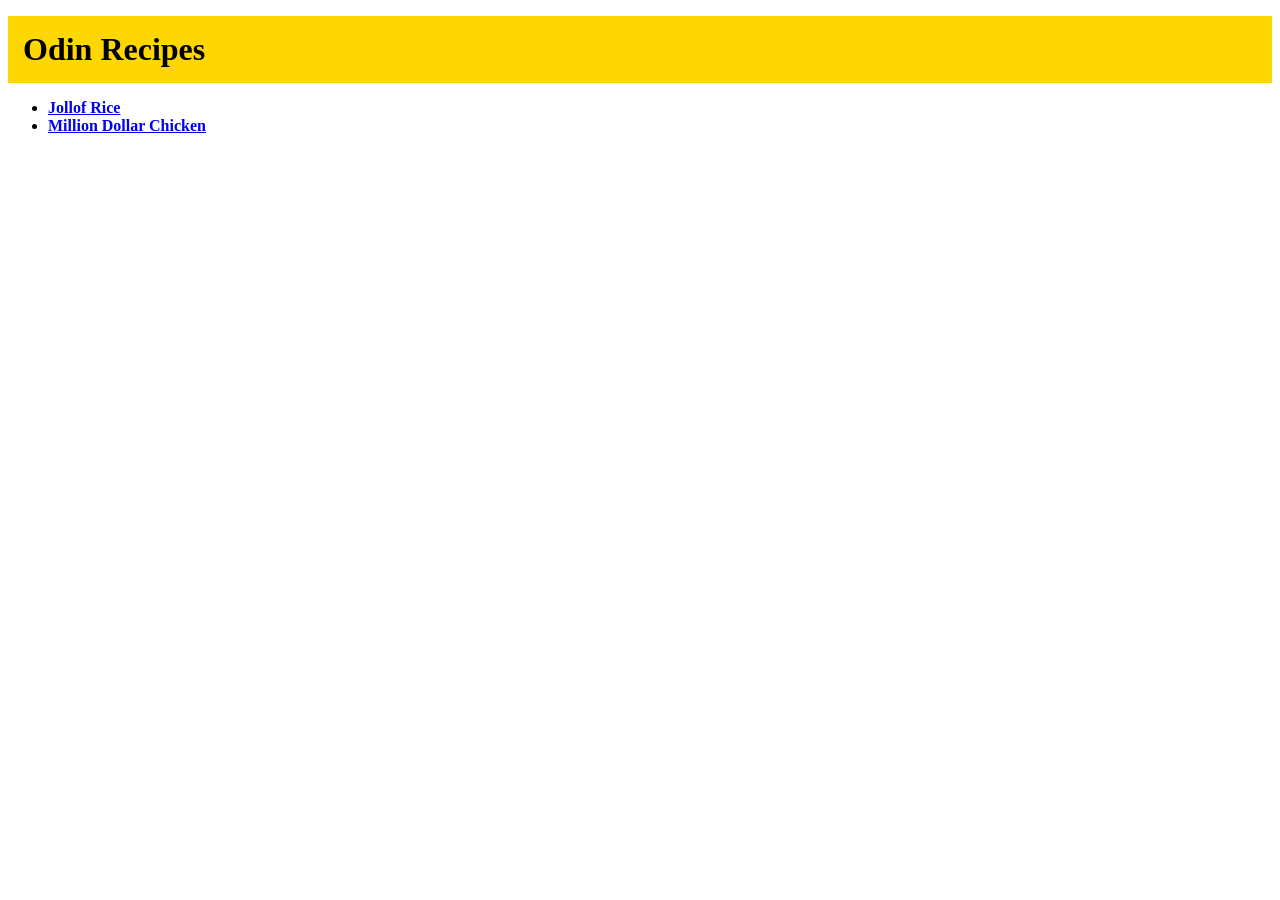
<file: index.html>
<!doctype html>
<html lang="en">
  <head>
    <meta charset="UTF-8" />
    <link rel="stylesheet" href="style.css" />
    <!-- <meta name="viewport" content="width=device-width, initial-scale=1.0"> -->
    <title>odin-recipes</title>
  </head>
  <body>
    <h1>Odin Recipes</h1>
    <ul>
      <li><a href="recipes/jollof.html">Jollof Rice</a></li>
      <li>
        <a href="recipes/million_dollar_chicken.html">Million Dollar Chicken</a>
      </li>
    </ul>
  </body>
</html>
</file>
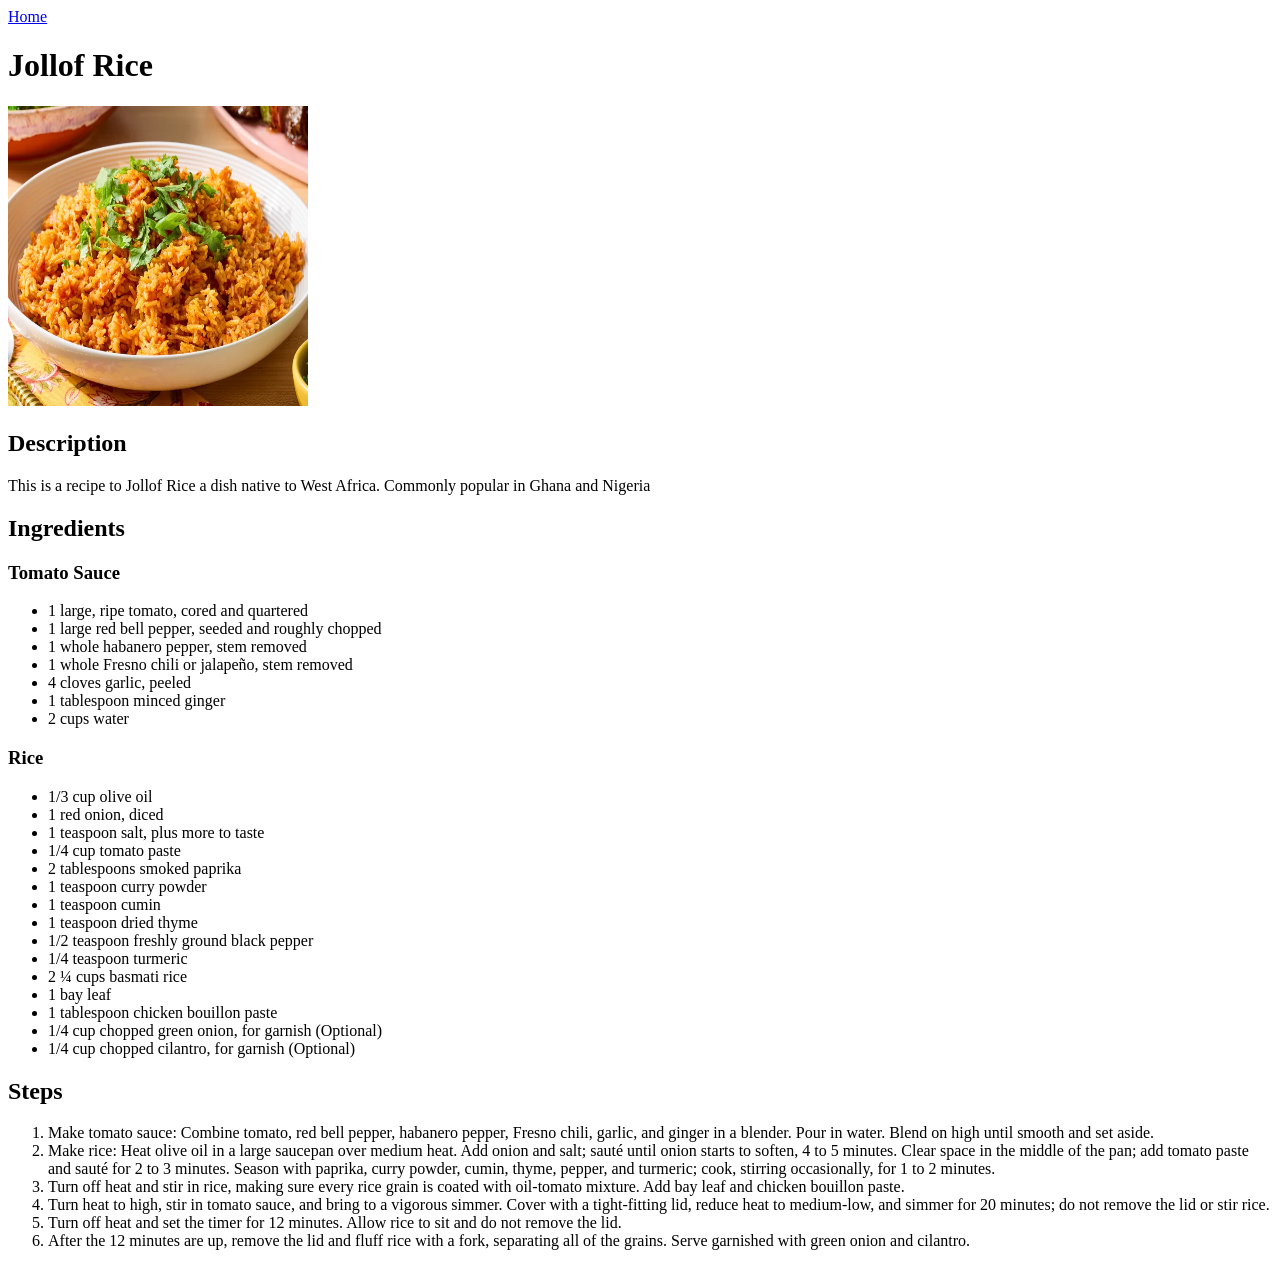
<file: recipes/jollof.html>
<!doctype html>
<html lang="en">
  <head>
    <meta charset="UTF-8" />
    <!-- <meta name="viewport" content="width=device-width, initial-scale=1.0"> -->
    <title>Jollof</title>
  </head>
  <body>
    <a href="../index.html">Home</a>
    <h1>Jollof Rice</h1>
    <img
      width="300"
      height="300"
      src="../images/jollof.jpg"
      alt="A tasty bowl of Jollof Rice"
    />
    <h2>Description</h2>
    <p>
      This is a recipe to Jollof Rice a dish native to West Africa. Commonly
      popular in Ghana and Nigeria
    </p>
    <h2>Ingredients</h2>
    <h3>Tomato Sauce</h3>
    <ul>
      <li>1 large, ripe tomato, cored and quartered</li>
      <li>1 large red bell pepper, seeded and roughly chopped</li>
      <li>1 whole habanero pepper, stem removed</li>
      <li>1 whole Fresno chili or jalapeño, stem removed</li>
      <li>4 cloves garlic, peeled</li>
      <li>1 tablespoon minced ginger</li>
      <li>2 cups water</li>
    </ul>
    <h3>Rice</h3>
    <ul>
      <li>1/3 cup olive oil</li>
      <li>1 red onion, diced</li>
      <li>1 teaspoon salt, plus more to taste</li>
      <li>1/4 cup tomato paste</li>
      <li>2 tablespoons smoked paprika</li>
      <li>1 teaspoon curry powder</li>
      <li>1 teaspoon cumin</li>
      <li>1 teaspoon dried thyme</li>
      <li>1/2 teaspoon freshly ground black pepper</li>
      <li>1/4 teaspoon turmeric</li>
      <li>2 ¼ cups basmati rice</li>
      <li>1 bay leaf</li>
      <li>1 tablespoon chicken bouillon paste</li>
      <li>1/4 cup chopped green onion, for garnish (Optional)</li>
      <li>1/4 cup chopped cilantro, for garnish (Optional)</li>
    </ul>
    <h2>Steps</h2>
    <ol>
      <li>
        Make tomato sauce: Combine tomato, red bell pepper, habanero pepper,
        Fresno chili, garlic, and ginger in a blender. Pour in water. Blend on
        high until smooth and set aside.
      </li>
      <li>
        Make rice: Heat olive oil in a large saucepan over medium heat. Add
        onion and salt; sauté until onion starts to soften, 4 to 5 minutes.
        Clear space in the middle of the pan; add tomato paste and sauté for 2
        to 3 minutes. Season with paprika, curry powder, cumin, thyme, pepper,
        and turmeric; cook, stirring occasionally, for 1 to 2 minutes.
      </li>
      <li>
        Turn off heat and stir in rice, making sure every rice grain is coated
        with oil-tomato mixture. Add bay leaf and chicken bouillon paste.
      </li>
      <li>
        Turn heat to high, stir in tomato sauce, and bring to a vigorous simmer.
        Cover with a tight-fitting lid, reduce heat to medium-low, and simmer
        for 20 minutes; do not remove the lid or stir rice.
      </li>
      <li>
        Turn off heat and set the timer for 12 minutes. Allow rice to sit and do
        not remove the lid.
      </li>
      <li>
        After the 12 minutes are up, remove the lid and fluff rice with a fork,
        separating all of the grains. Serve garnished with green onion and
        cilantro.
      </li>
    </ol>
  </body>
</html>
</file>
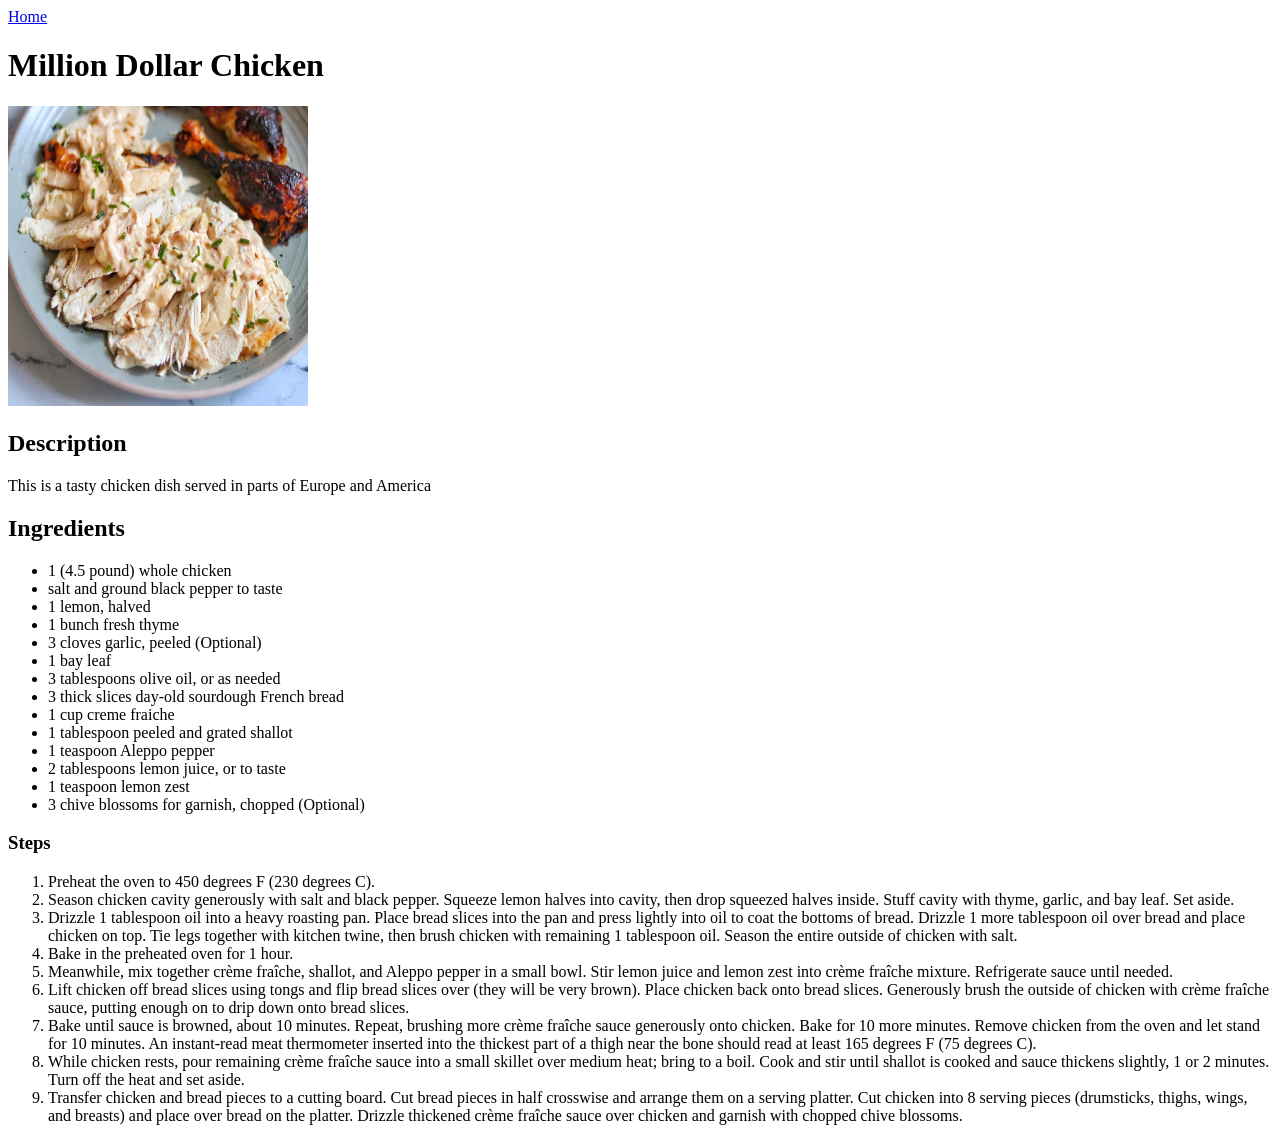
<file: recipes/million_dollar_chicken.html>
<!doctype html>
<html lang="en">
  <head>
    <meta charset="UTF-8" />
    <!-- <meta name="viewport" content="width=device-width, initial-scale=1.0"> -->
    <title>Million Dollar Chicken</title>
  </head>
  <body>
    <a href="../index.html">Home</a>
    <h1>Million Dollar Chicken</h1>
    <img
      width="300"
      height="300"
      src="../images/Million_Dollar_Chicken.jpg"
      alt="A tasty plate of chicken"
    />
    <h2>Description</h2>
    <p>This is a tasty chicken dish served in parts of Europe and America</p>
    <h2>Ingredients</h2>
    <ul>
      <li>1 (4.5 pound) whole chicken</li>
      <li>salt and ground black pepper to taste</li>
      <li>1 lemon, halved</li>
      <li>1 bunch fresh thyme</li>
      <li>3 cloves garlic, peeled (Optional)</li>
      <li>1 bay leaf</li>
      <li>3 tablespoons olive oil, or as needed</li>
      <li>3 thick slices day-old sourdough French bread</li>
      <li>1 cup creme fraiche</li>
      <li>1 tablespoon peeled and grated shallot</li>
      <li>1 teaspoon Aleppo pepper</li>
      <li>2 tablespoons lemon juice, or to taste</li>
      <li>1 teaspoon lemon zest</li>
      <li>3 chive blossoms for garnish, chopped (Optional)</li>
    </ul>

    <h3>Steps</h3>
    <ol>
      <li>Preheat the oven to 450 degrees F (230 degrees C).</li>
      <li>
        Season chicken cavity generously with salt and black pepper. Squeeze
        lemon halves into cavity, then drop squeezed halves inside. Stuff cavity
        with thyme, garlic, and bay leaf. Set aside.
      </li>
      <li>
        Drizzle 1 tablespoon oil into a heavy roasting pan. Place bread slices
        into the pan and press lightly into oil to coat the bottoms of bread.
        Drizzle 1 more tablespoon oil over bread and place chicken on top. Tie
        legs together with kitchen twine, then brush chicken with remaining 1
        tablespoon oil. Season the entire outside of chicken with salt.
      </li>
      <li>Bake in the preheated oven for 1 hour.</li>
      <li>
        Meanwhile, mix together crème fraîche, shallot, and Aleppo pepper in a
        small bowl. Stir lemon juice and lemon zest into crème fraîche mixture.
        Refrigerate sauce until needed.
      </li>
      <li>
        Lift chicken off bread slices using tongs and flip bread slices over
        (they will be very brown). Place chicken back onto bread slices.
        Generously brush the outside of chicken with crème fraîche sauce,
        putting enough on to drip down onto bread slices.
      </li>
      <li>
        Bake until sauce is browned, about 10 minutes. Repeat, brushing more
        crème fraîche sauce generously onto chicken. Bake for 10 more minutes.
        Remove chicken from the oven and let stand for 10 minutes. An
        instant-read meat thermometer inserted into the thickest part of a thigh
        near the bone should read at least 165 degrees F (75 degrees C).
      </li>
      <li>
        While chicken rests, pour remaining crème fraîche sauce into a small
        skillet over medium heat; bring to a boil. Cook and stir until shallot
        is cooked and sauce thickens slightly, 1 or 2 minutes. Turn off the heat
        and set aside.
      </li>
      <li>
        Transfer chicken and bread pieces to a cutting board. Cut bread pieces
        in half crosswise and arrange them on a serving platter. Cut chicken
        into 8 serving pieces (drumsticks, thighs, wings, and breasts) and place
        over bread on the platter. Drizzle thickened crème fraîche sauce over
        chicken and garnish with chopped chive blossoms.
      </li>
    </ol>
  </body>
</html>
</file>
<file: style.css>
* {
  font-family: "Times New Roman", Times, serif;
}
h1 {
  padding: 15px;
  margin: 16px auto;
  background-color: gold;
}
li {
  font-weight: 600;
  color: black;
}
</file>
